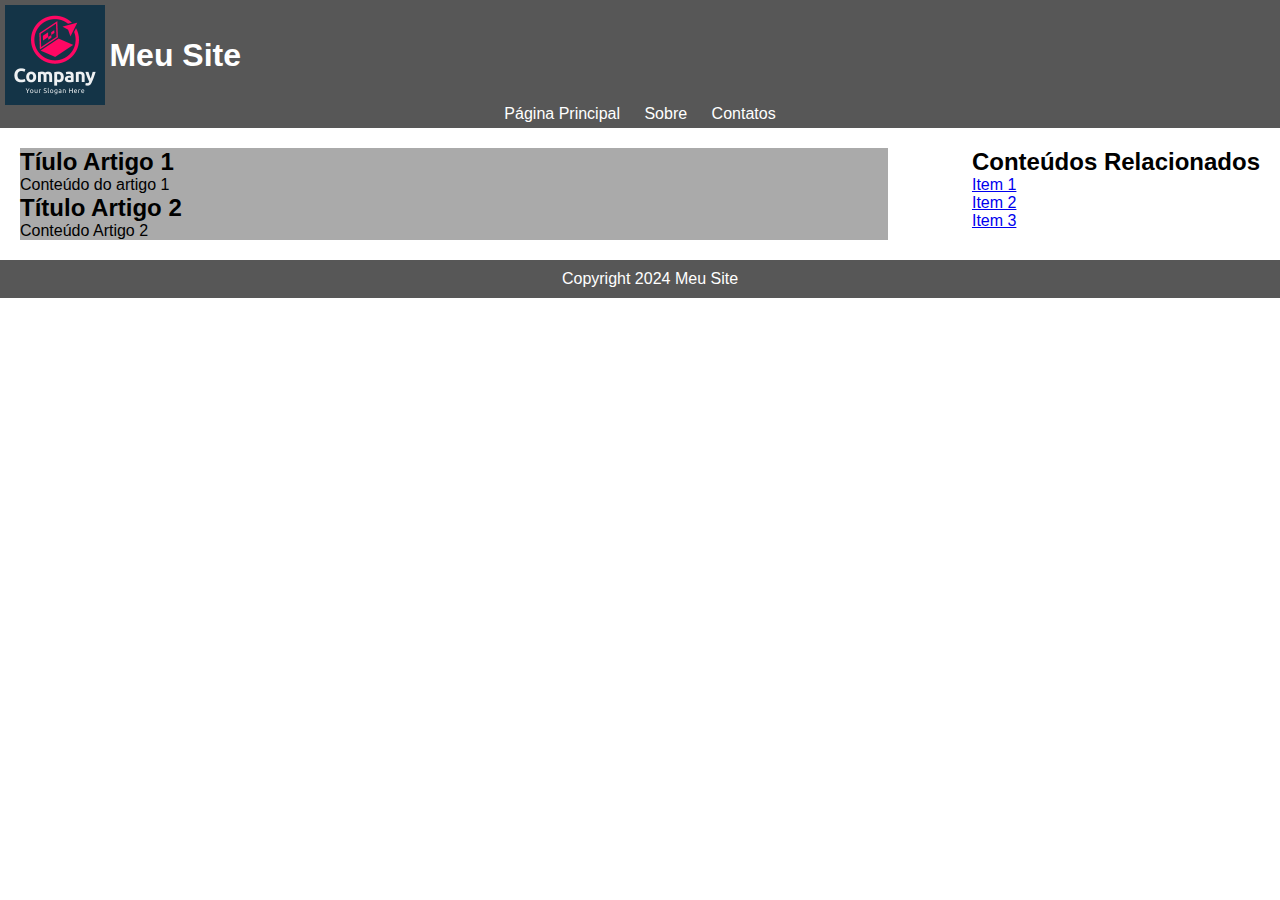
<file: index.html>
<!DOCTYPE html>
<html lang="pt-BR">
<head>
    <meta charset="UTF-8">
    <meta name="viewport" content="width=device-width, initial-scale=1.0">
    <link rel="shortcut icon" href="imagens/logo/logoSiteIcon.ico"/>
    <link rel="stylesheet" type="text/css" href="folhasEstilos/estiloLayout.css"/>
    <title>Meu Site</title>
</head>
<body>
    <header>
        <img src="imagens/logo/logoSite.png" alt="Logo do Site"/>
        <h1>Meu Site</h1>
        <nav>
            <ul>
                <li><a href="index.html">Página Principal</a></li>
                <li><a href="paginas/sobre.html">Sobre</a></li>
                <li><a href="paginas/contatos.html">Contatos</a></li>
            </ul>
        </nav>
    </header>
    <main>
        <section>
            <article>
                <h2>Tíulo Artigo 1</h2>
                <p>Conteúdo do artigo 1</p>
            </article>
            <article>
                <h2>Título Artigo 2</h2>
                <p>Conteúdo Artigo 2</p>
            </article>
        </section>
        <aside>
            <h2>Conteúdos Relacionados</h2>
            <ul>
                <li><a href="#">Item 1</a></li>
                <li><a href="#">Item 2</a></li>
                <li><a href="#">Item 3</a></li>
            </ul>
        </aside>
    </main>
    <footer>
        <p>Copyright 2024 Meu Site</p>
    </footer>
</body>
</html>
</file>
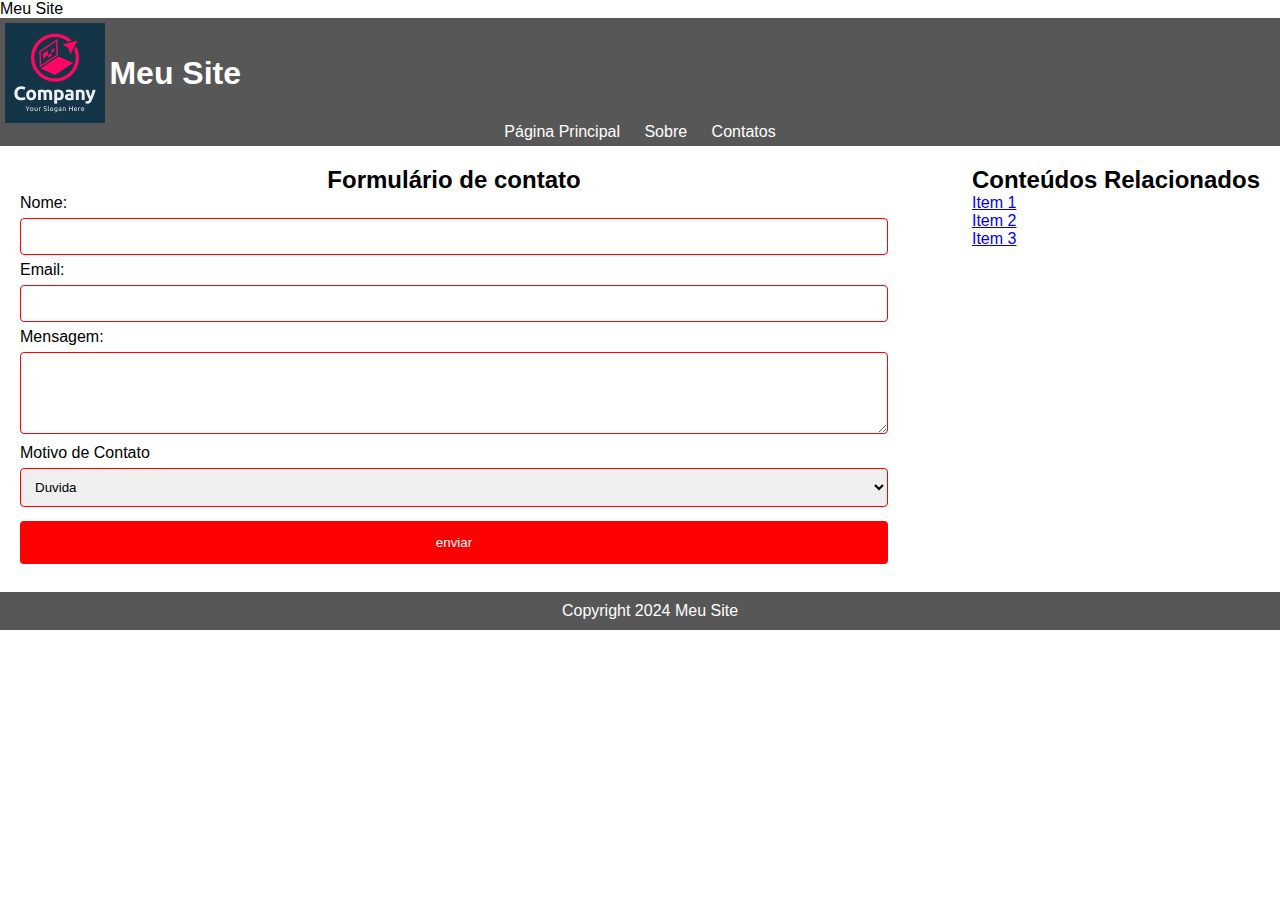
<file: paginas/contatos.html>
<!DOCTYPE html>
<html lang="pt-BR">
<head>
    <meta charset="UTF-8">
    <meta name="viewport" content="width=device-width, initial-scale=1.0">
    <link rel="shortcut icon" href="../imagens/logo/logoSiteIcon.ico"/>
    <link rel="stylesheet" type="text/css" href="../folhasEstilos/estiloLayout.css"/>
    <link rel="stylesheet" type="text/css" href="../folhasEstilos/estiloFormulario.css"
    <title>Meu Site</title>
</head>
<body>
    <header>
        <img src="../imagens/logo/logoSite.png" alt="Logo do Site"/>
        <h1>Meu Site</h1>
        <nav>
            <ul>
                <li><a href="../index.html">Página Principal</a></li>
                <li><a href="../paginas/sobre.html">Sobre</a></li>
                <li><a href="../paginas/contatos.html">Contatos</a></li>
            </ul>
        </nav>
    </header>
    <main>
        <section>
            <h2>Formulário de contato</h2>
            <form action="#" method="post">
                <label for="nome">Nome:</label>
                <input type="text" id="nome" name="nome" required/>
                <label for="email">Email:</label>
                <input type="email" name="email" id="email" required/>
                <label for="mensagem">Mensagem:</label>
                <textarea name="mensagem" id="mensagem"  rows="4" required></textarea>
                <label for="motivo">Motivo de Contato</label>
                <select name="motivo" id="motivo">
                    <option value="duvida">Duvida</option>
                    <option value="feedback">Feedback</option>
                    <option value="palestras">Palestras</option>
                    <option value="outros">Outros</option>
                </select>
                <input type="submit" value="enviar"/>
            </form>
        </section>
        <aside>
            <h2>Conteúdos Relacionados</h2>
            <ul>
                <li><a href="#">Item 1</a></li>
                <li><a href="#">Item 2</a></li>
                <li><a href="#">Item 3</a></li>
            </ul>
        </aside>
    </main>
    <footer>
        <p>Copyright 2024 Meu Site</p>
    </footer>
</body>
</html>
</file>
<file: folhasEstilos/estiloLayout.css>
* {
    margin: 0;
    padding: 0;
}

body {
    font-family: 'Gill Sans', 'Gill Sans MT', Calibri, 'Trebuchet MS', sans-serif;
}

header {
    background-color: #575757;
    color: #fff;
    padding: 5px;
}

nav ul {
    list-style: none;
    text-align: center;
}

nav ul li {
    display: inline-block;
    margin-right: 20px;
}

nav ul li a {
    text-decoration: none;
    color: #fff;
}

main {
    display: flex;
    justify-content: space-between;
    padding: 20px;
}

section {
    width: 70%;
}

article {
    width: 100%;
    background-color: #aaa;
}

aside ul {
    list-style: none;
}

footer {
    background-color: #575757;
    color: #fff;
    text-align: center;
    padding: 10px;
    position: relative;
    bottom: 0;
    width: 100%;
}

nav ul li:last-child{
    margin-right: 0;

}

header img{
    display: inline-block;/*permite q a imge o txt fiquem na mesma linha*/
    vertical-align: middle;/*alinha verticalmente a img com o txt*/
    width: 100px; /*define a largura da img*/
    height: auto; /*mantém a proporção da img*/
}

header h1{
    display: inline-block;
    vertical-align: middle;/*alinha verticalmente o txt com a imagem*/
    margin: 0;
}
</file>
<file: folhasEstilos/estiloFormulario.css>
input[type="text"],
input[type="email"],
textarea,
select
{
    display: inline-block;
    width: 100%;
    padding: 10px;
    margin: 6px 0;
    border: 1px solid #ff0000;
    border-radius: 4px;
    box-sizing: border-box;
}

h2{
    text-align:center;
}

input[type="submit"]{
    background-color: #ff0000;
    color: #fff;
    border-radius: 4px;
    padding: 14px 20px;
    margin: 8px 0;
    border: none;
    width: 100%;
    cursor: pointer;
}
</file>
